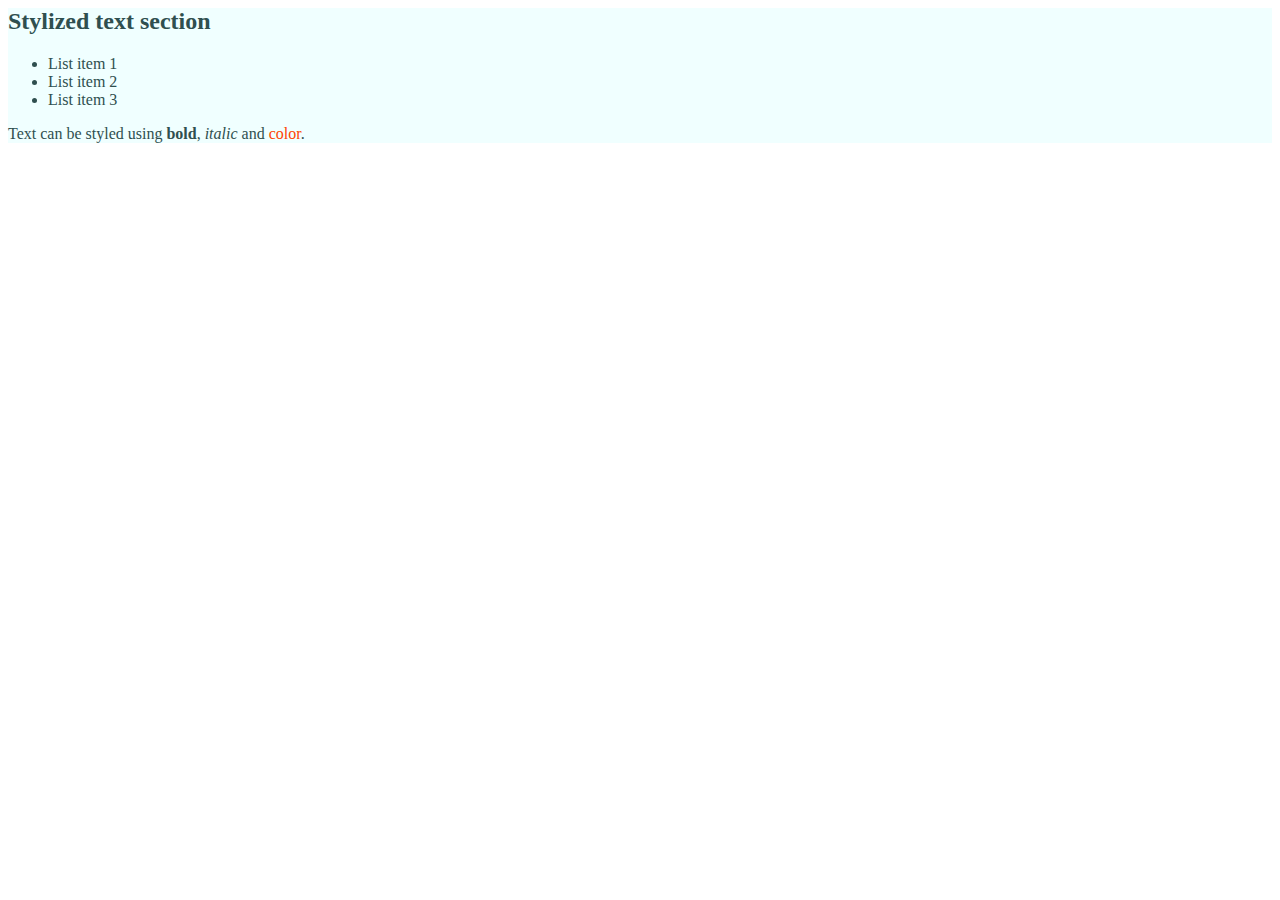
<file: loader/index.html>
<html>
    <head>
        <script src="index.js"></script>
        <script>
            window.addEventListener('load', onLoad)
            function onLoad(){
                loadTemplate('../example')//REPLACE THIS WITH YOUR TEMPLATE DIRECTORY URL
            }
        </script>
    </head>
    <body></body>
</html>
</file>
